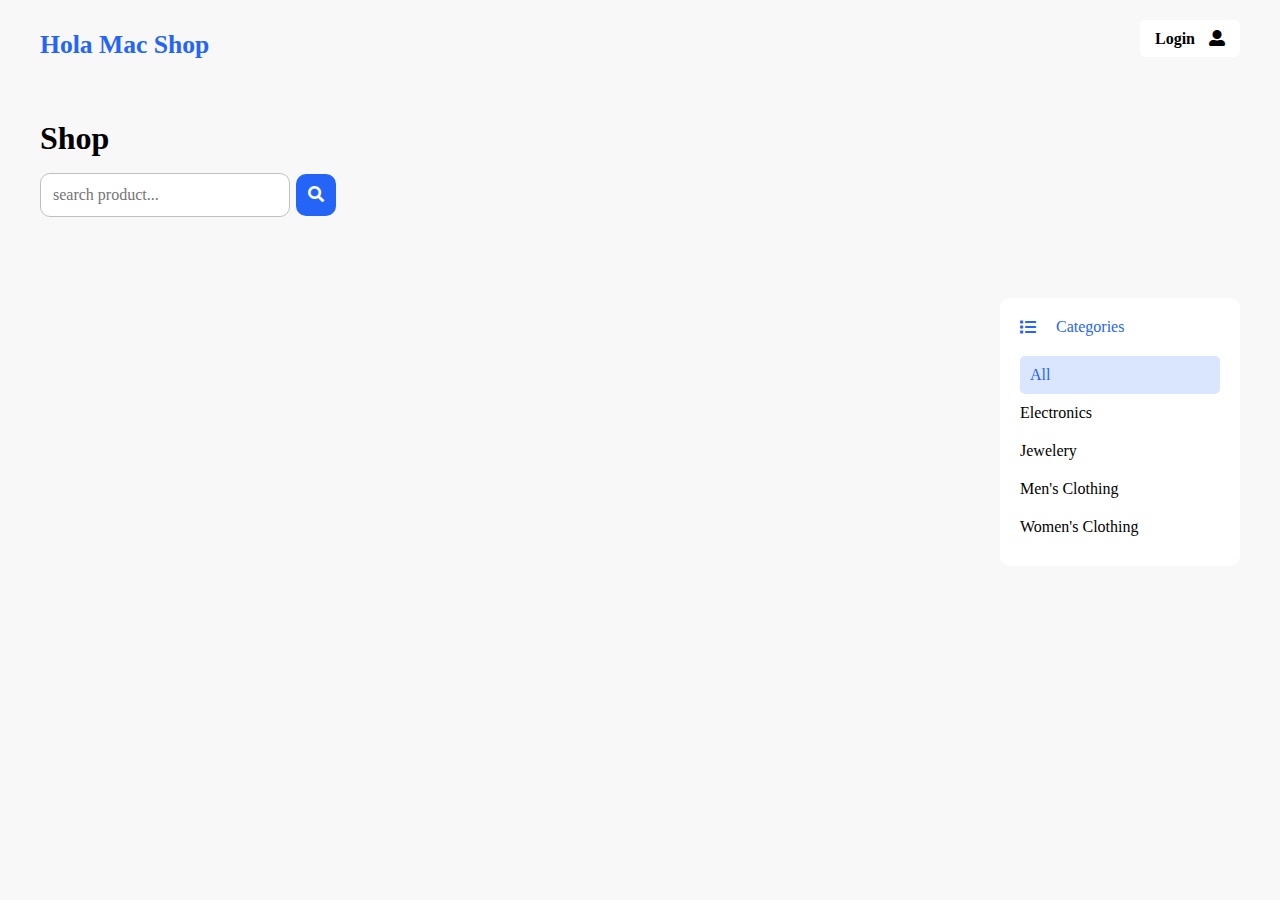
<file: index.html>
<!DOCTYPE html>
<html lang="en">
  <head>
    <meta charset="UTF-8" />
    <meta name="viewport" content="width=device-width, initial-scale=1.0" />
    <link
      href="https://cdnjs.cloudflare.com/ajax/libs/font-awesome/5.13.0/css/all.min.css"
      rel="stylesheet"
    />
    <link rel="stylesheet" href="./css/global.css" />
    <link rel="stylesheet" href="./css/index.css" />
    <title>Web Shop</title>
  </head>
  <body>
    <header>
      <h2>Hola Mac Shop</h2>
      <div>
        <a href="./auth.html" id="login">
          Login
          <i class="fas fa-user-alt"></i>
        </a>

        <a href="./dashboard.html" id="dashboard">
          Dashboard
          <i class="fas fa-home"></i>
        </a>
      </div>
    </header>

    <div id="search">
      <h1>Shop</h1>
      <input type="text" placeholder="search product..." />
      <button><i class="fas fa-search"></i></button>
    </div>
    <div id="container">
      <div id="products">
        <span id="loader"></span>
      </div>
      <div id="filter">
        <div>
          <i class="fas fa-list"></i>
          <p>Categories</p>
        </div>
        <ul>
          <li class="selected">All</li>
          <li>Electronics</li>
          <li>Jewelery</li>
          <li>Men's Clothing</li>
          <li>Women's Clothing</li>
        </ul>
      </div>
    </div>
    <script type="module" src="./js/index.js"></script>
  </body>
</html>
</file>
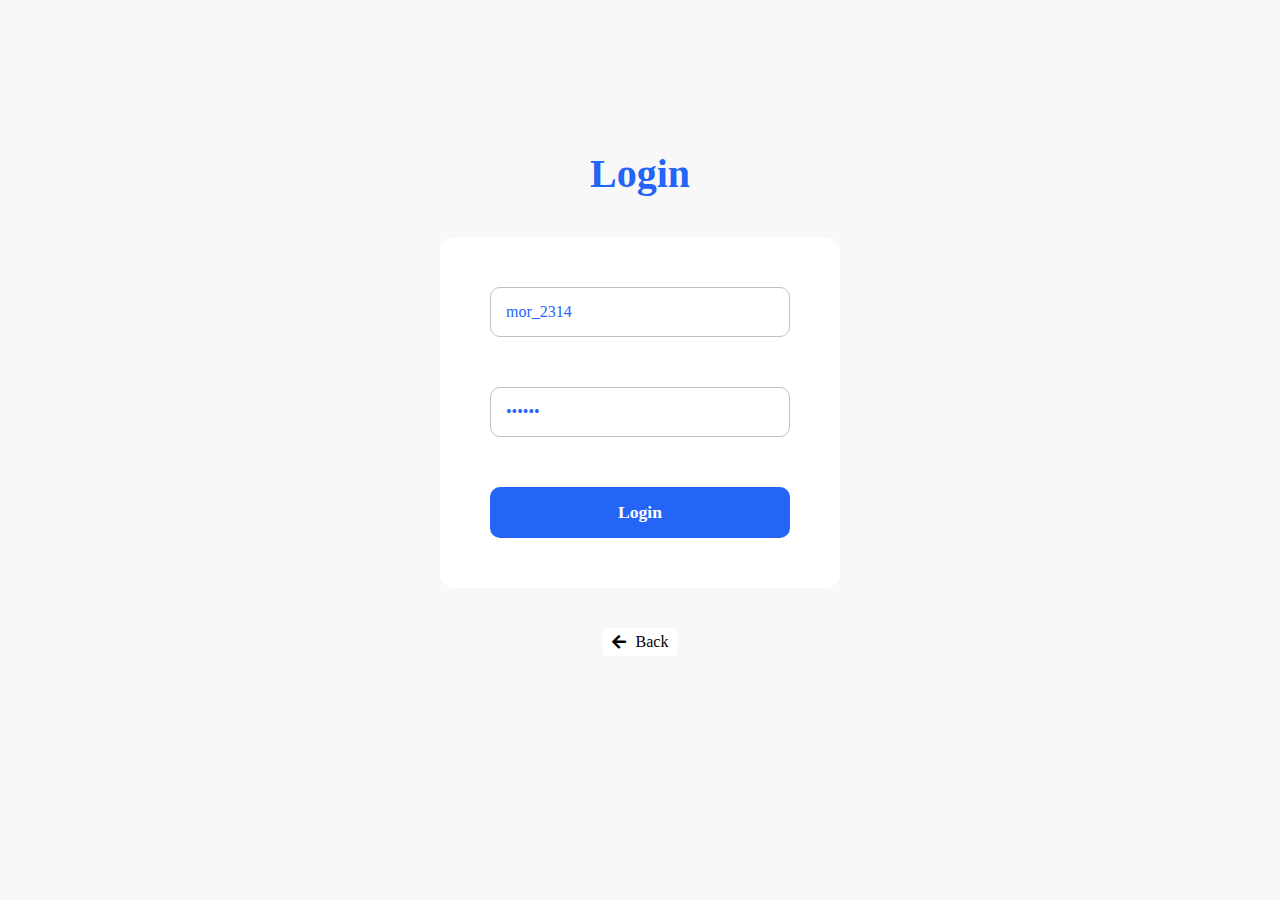
<file: auth.html>
<!DOCTYPE html>
<html lang="en">
  <head>
    <meta charset="UTF-8" />
    <meta name="viewport" content="width=device-width, initial-scale=1.0" />
    <link
      href="https://cdnjs.cloudflare.com/ajax/libs/font-awesome/5.13.0/css/all.min.css"
      rel="stylesheet"
    />
    <link rel="stylesheet" href="./css/global.css" />
    <link rel="stylesheet" href="./css/auth.css" />
    <title>Login</title>
  </head>
  <body>
    <div id="container">
      <h2>Login</h2>
      <form action="">
        <input type="text" placeholder="Username" value="mor_2314" />
        <input type="password" placeholder="Password" value="83r5^_" />
        <button type="submit">Login</button>
      </form>
      <a href="index.html">
        <i class="fa fa-arrow-left" aria-hidden="true"></i>
        <p>Back</p></a
      >
    </div>
    <script type="module" src="./utils/auth.js"></script>
  </body>
</html>
</file>
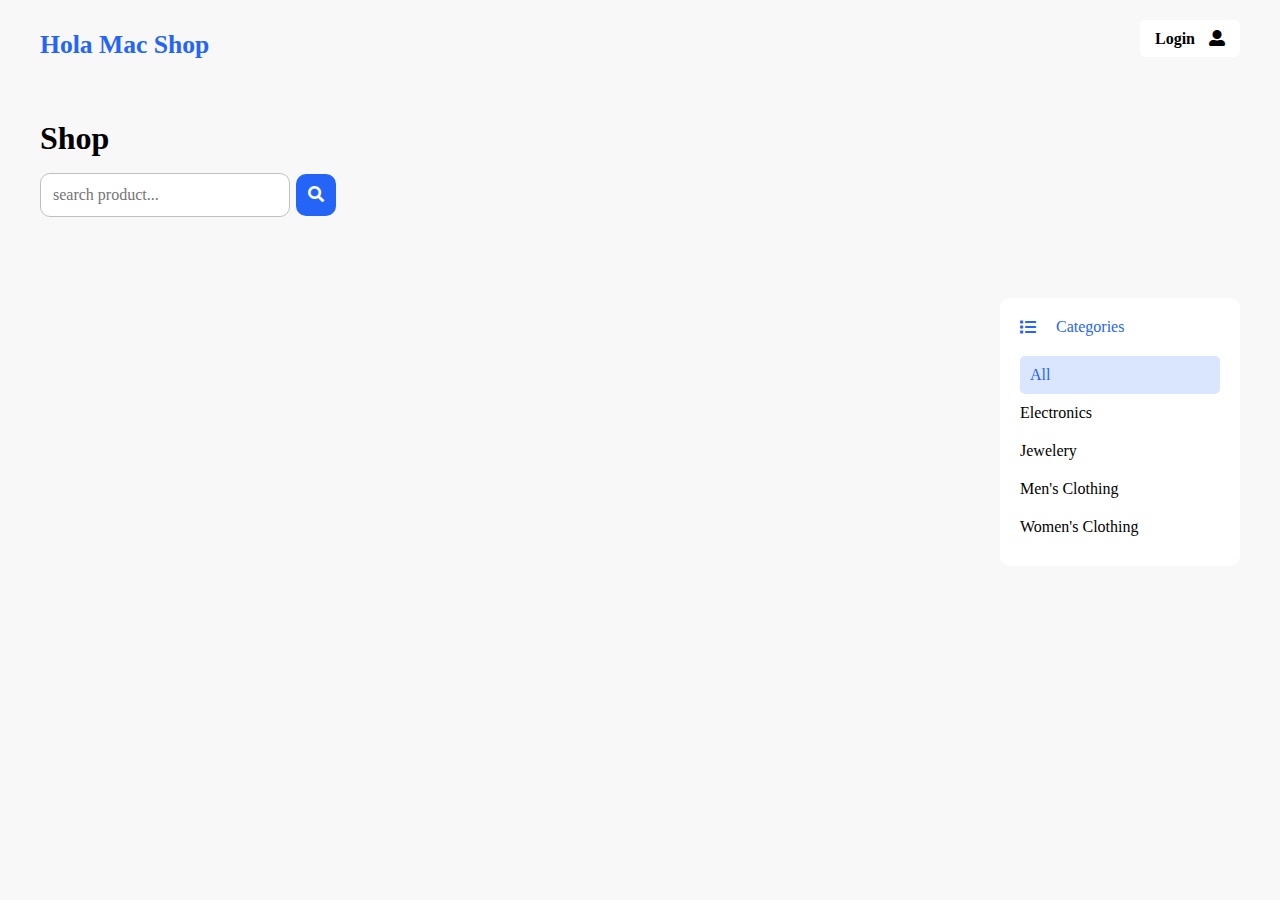
<file: dashboard.html>
<!DOCTYPE html>
<html lang="en">
  <head>
    <meta charset="UTF-8" />
    <meta name="viewport" content="width=device-width, initial-scale=1.0" />
    <link
    href="https://cdnjs.cloudflare.com/ajax/libs/font-awesome/5.13.0/css/all.min.css"
    rel="stylesheet"
    />
    <link rel="stylesheet" href="./css/global.css" />
    <link rel="stylesheet" href="./css/dashboard.css" />
    <title>dashboard</title>
  </head>
  <body>
    <header>
      <h2>
        Hola Mac Shop
        <i class="fa fa-shopping-cart" aria-hidden="true"></i>
      </h2>
      <div>
        <a href="./index.html">
          Home
          <i class="fa fa-home" aria-hidden="true"></i>
        </a>
        <button>
          LogOut
          <i class="fa fa-arrow-right" aria-hidden="true"></i>
        </button>
      </div>
    </header>

    <main>
      <h1>Users List:</h1>
      <div id="container">
        <span id="loader"></span>
      </div>
    </main>
    <script type="module" src="./utils/dashboard.js"></script>
  </body>
</html>
</file>
<file: css/global.css>
:root {
  --color-primary: #2465f7;
  --color-secondary: #1e66f72a;
  --color-background: #f8f8f8;
  --color-warning: #e9c601;
  --color-error: #f75e4b;
}
* {
  padding: 0;
  margin: 0;
  box-sizing: border-box;
  font-family: Manrope;
}

body {
  background-color: var(--color-background);
  margin: auto;
  max-width: 1200px;
}


#loader {
  width: 100px;
  height: 100px;
  margin: auto;
  border: 7px solid var(--color-primary);
  border-bottom-color: transparent;
  border-top-color: transparent;
  border-radius: 50%;
  display: inline-block;
  animation: rotation 0.8s linear infinite;
}

@keyframes rotation {
  0% {
    transform: rotate(0deg);
  }
  100% {
    transform: rotate(360deg);
  }
}
</file>
<file: css/index.css>
header {
  display: flex;
  justify-content: space-between;
  padding: 30px 0;
  margin-bottom: 30px;
}

header h2 {
  color: var(--color-primary);
  font-size: 1.6rem;
}

header a {
  color: #000;
  text-decoration: none;
  background-color: #fff;
  padding: 10px 15px;
  border-radius: 5px;
  font-weight: 600;
  transition: all 0.1s ease-in;
}

header i {
  margin-left: 10px;
}
header a:hover {
  color: #fff;
  background-color: var(--color-primary);
}

#search h1 {
  margin-bottom: 15px;
}
#search input {
  width: 250px;
  padding: 12px;
  border: 1px solid silver;
  border-radius: 10px;
  color: var(--color-primary);
  font-size: 1rem;
}
#search input:focus {
  outline: none;
}
#search button {
  padding: 12px;
  border-radius: 10px;
  border: none;
  background-color: var(--color-primary);
  color: #fff;
  cursor: pointer;
  font-size: 1rem;
  transition: all 0.1s ease-in;
  margin: 2px;
}
#search button:hover {
  background-color: var(--color-secondary);
  color: var(--color-primary);
}
#container {
  display: flex;
  margin: 80px 0 40px;
}
#filter {
  padding: 20px;
  background-color: #fff;
  margin-left: 20px;
  height: fit-content;
  border-radius: 10px;
}
#filter div {
  width: 200px;
  display: flex;
  align-items: center;
  margin-bottom: 20px;
  color: var(--color-primary);
}
#filter p {
  margin-left: 20px;
}
#filter li {
  list-style: none;
  padding: 10px 0;
  cursor: pointer;
}
#filter li:hover {
  color: var(--color-primary);
}

#filter .selected {
  background-color: var(--color-secondary);
  color: var(--color-primary);
  padding: 10px;
  border-radius: 5px;
}
#products {
  display: flex;
  flex-wrap: wrap;
  width: 100%;
  justify-content: space-between;
}

#products > div {
  background-color: #fff;
  width: 250px;
  margin-bottom: 20px;
  padding: 15px;
  border-radius: 10px;
  position: relative;
}
img {
  width: 220px;
  height: 220px;
  margin: 50px 0 40px;
  border-radius: 5px;
}
h4 {
  color: var(--color-primary);
}

#price {
  display: flex;
  justify-content: space-between;
  align-items: center;
  margin: 30px 0 10px;
}

#price p {
  color: gray;
  font-weight: 600;
}

#price button {
  color: var(--color-primary);
  background-color: var(--color-secondary);
  border: none;
  padding: 5px 10px;
  border-radius: 5px;
  cursor: pointer;
  transition: all 0.2s ease-in;
}

#price button:hover {
  color: #fff;
  background-color: var(--color-primary);
}

#rate {
  position: absolute;
  top: 15px;
  background-color: var(--color-background);
  color: var(--color-warning);
  padding: 5px;
  border-radius: 5px;
  font-size: 0.9rem;
}

#count {
  position: absolute;
  top: 15px;
  right: 15px;
  background-color: var(--color-background);
  color: var(--color-error);
  padding: 5px;
  border-radius: 5px;
  font-size: 0.9rem;
}
</file>
<file: css/auth.css>
#container {
  display: flex;
  flex-direction: column;
  align-items: center;
  padding-top: 150px;
}
h2 {
  font-size: 2.5rem;
  margin-bottom: 40px;
  color: var(--color-primary);
}
form {
  display: flex;
  flex-direction: column;
  background-color: #fff;
  padding: 50px;
  border-radius: 15px;
}
input {
  border: 1px solid silver;
  margin-bottom: 50px;
  padding: 15px;
  width: 300px;
  font-size: 1rem;
  color: var(--color-primary);
  border-radius: 10px;
}
input:focus {
  outline: none;
  border-color: var(--color-primary);
}
button {
  border: none;
  background-color: var(--color-primary);
  border-radius: 10px;
  padding: 15px;
  color: #fff;
  font-size: 1.1rem;
  font-weight: 600;
  cursor: pointer;
  transition: all 0.2s ease-in;
}
button:hover {
  background-color: var(--color-secondary);
  color: var(--color-primary);
}
a{ 
    display: flex;
    align-items: center;
    text-decoration: none;
    color: #000;
    margin-top: 40px;
    background-color: #fff;
    padding: 5px 10px;
    border-radius: 5px;
    transition:all 0.2s ease-in ;
}

a p {
    margin-left: 10px;
}

a:hover{
   transform: scale(1.2); 
}
</file>
<file: css/dashboard.css>
header{
    display: flex;
    justify-content: space-between;
    padding: 30px 0 ;
    margin-bottom: 30px;
}

header h2{
    color: var(--color-primary);
    font-size: 1.6rem;
}
header a,
header button{
    color: #000;
    text-decoration: none;
    background-color: #fff;
    padding: 10px 15px;
    border: none;
    border-radius: 5px;
    transition: all 0.2s ease-in;
    margin-left: 20px;
    cursor: pointer;
}
header button{
    color: var(--color-error);
}

header i {
    margin-left: 10px;
}
header a:hover,
header button:hover{
    color: #fff;
    background-color: #000;
}

#card{
    display: flex;
    justify-content: space-between;
    align-items: center;
    padding: 30px 20px;
    background-color: #fff;
    margin-bottom: 50px;
    border-radius: 10px;
}
h1{
    margin: 50px 0 40px;

}

#card h3{
    background-color: var(--color-primary);
    color: #fff;
    width: 40px;
    height: 40px;
    line-height: 40px;
    text-align: center;
    font-size: 1.4rem;
    font-weight: 600;
    border-radius: 8px;
}

#card div{
    background-color: var(--color-background);
    border-radius: 10px;
   padding: 15px;
}

#card p{
    color: var(--color-primary);
    font-weight: 600;
    font-size: 1.1rem;
    margin-bottom: 20px;
}

#card i {
    margin-right: 5px;
}
</file>
